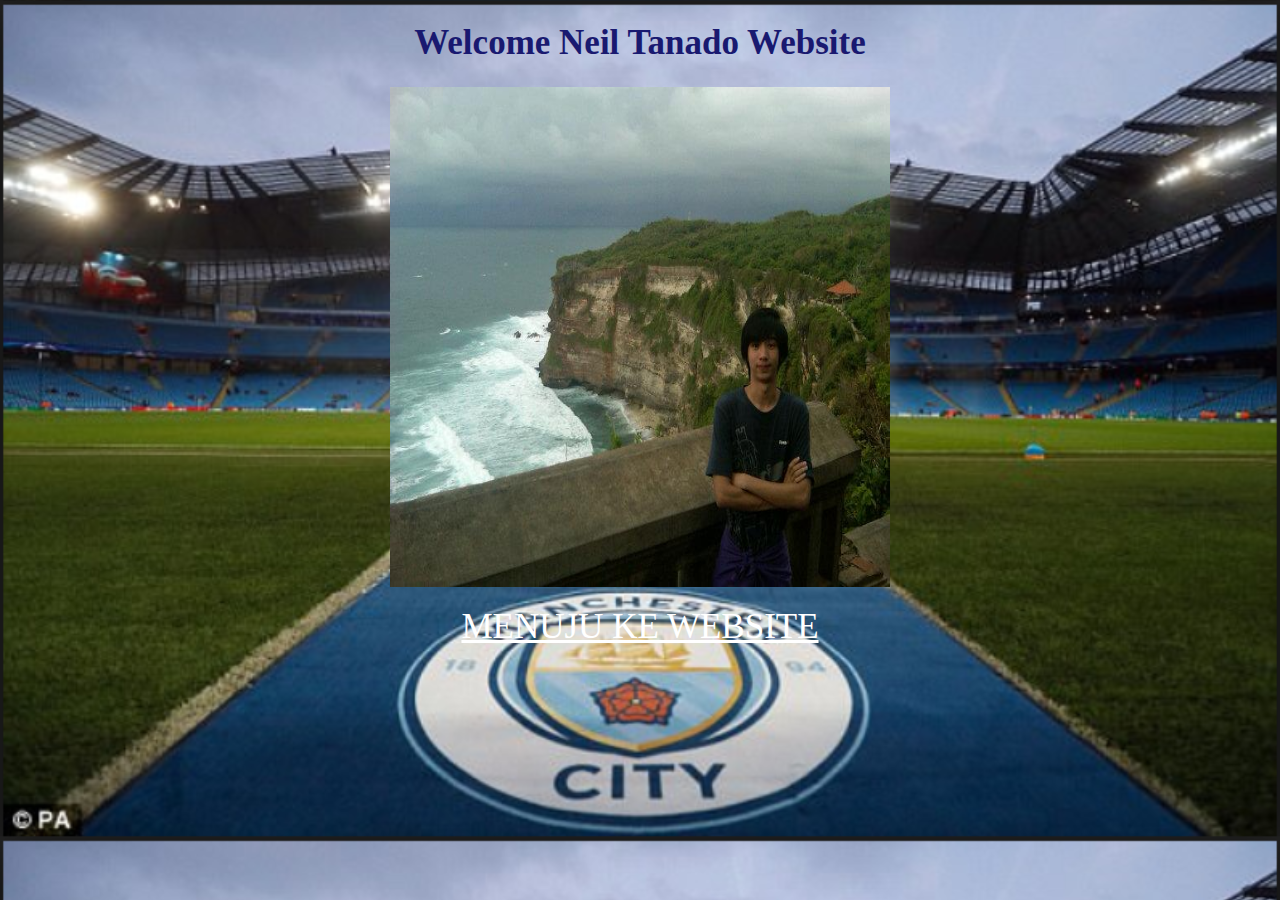
<file: index.html>
<!doctype HTML>
<html>
  <head>
    <title>Website Neil Tanado</title>
    <link href="style_index.css" rel=" stylesheet" type= "text/css">
  </head>
  <body>
    <h1> Welcome Neil Tanado Website </h1>
      <img src= "neil3.jpg" width= "500px" height="500px">
      <p>
        <a href="pendaftaran.html"> MENUJU KE WEBSITE </a>
      </p>
    </body>
    </html>
</file>
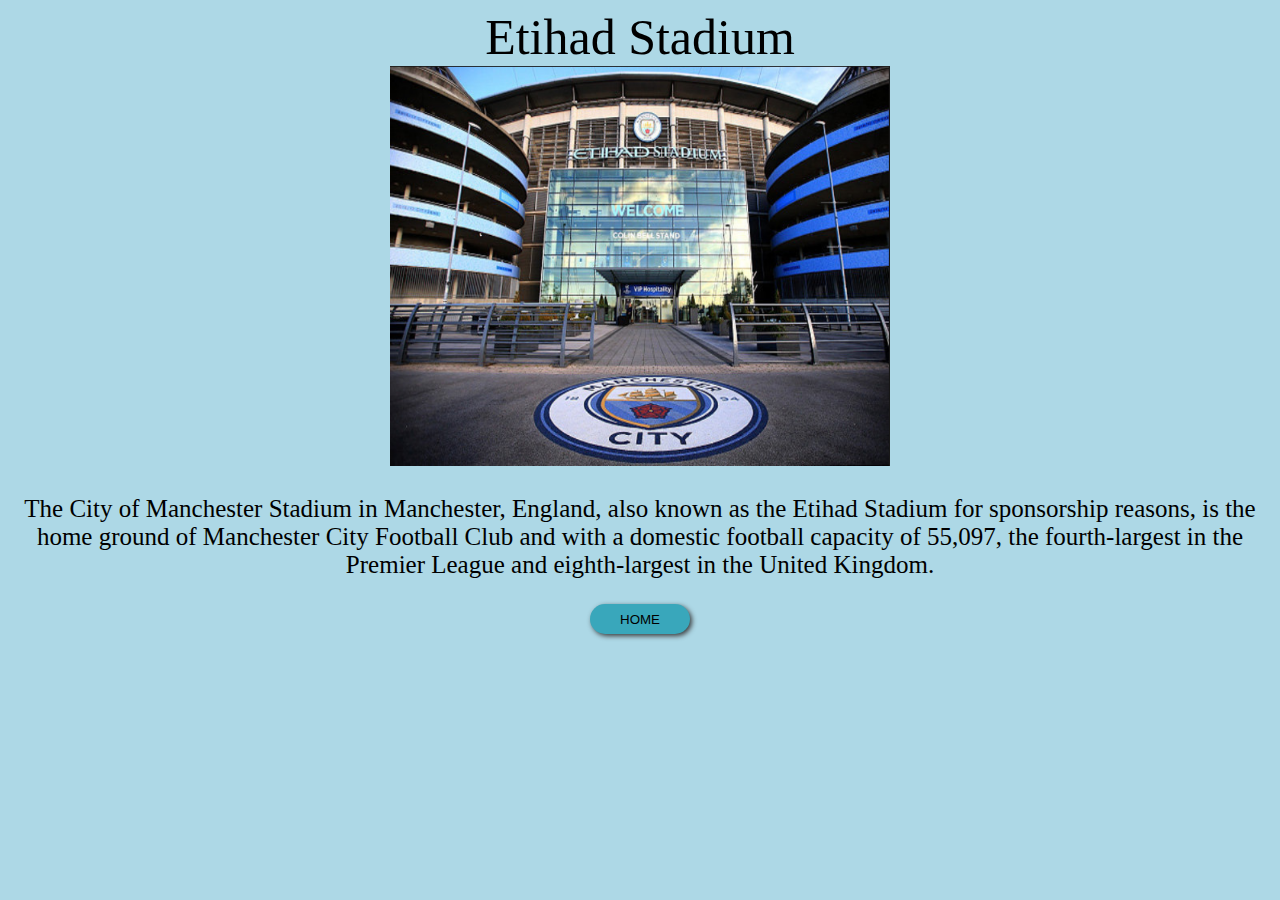
<file: Etihad.html>
<!doctype html>
<html>
    <head>
        <title>Website Neil Tanado</title>
    </head>
    <Body>
        <link href="etihad.css" rel="stylesheet" type="text/css">
        <header>Etihad Stadium</header>
        <img src="etihadstadium.png" width="500px" height="400px">
        <p>
          The City of Manchester Stadium in Manchester, England, also known as the Etihad Stadium for sponsorship reasons, is the home ground of Manchester City Football Club and with a domestic football capacity of 55,097, the fourth-largest in the Premier League and eighth-largest in the United Kingdom.
        </p>
        <div>
            <a href="home.html"><input type="button" value="HOME"></a>
        </div>
    </Body>
</html>
</file>
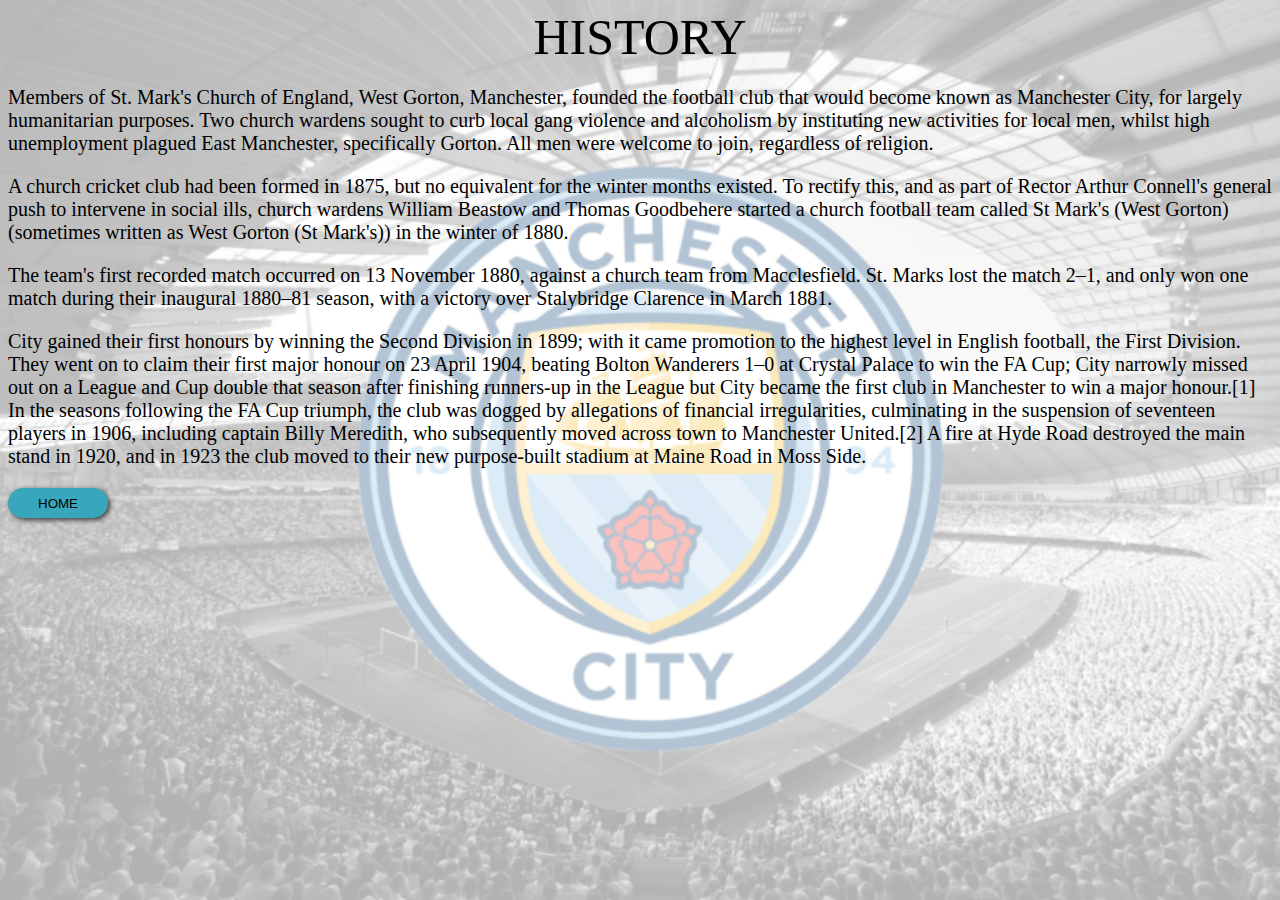
<file: history.html>
<!doctype html>
<html>
    <head>
        <title>Manchester City Club Online</title>
        <link href="historyedit.css" rel="stylesheet" type="text/css">
    </head>
    <body>
        <header>HISTORY</header>
        <P>
                Members of St. Mark's Church of England, West Gorton, Manchester, founded the football club that would become known as Manchester City, for largely humanitarian purposes. Two church wardens sought to curb local gang violence and alcoholism by instituting new activities for local men, whilst high unemployment plagued East Manchester, specifically Gorton. All men were welcome to join, regardless of religion.
                </P>
                <p>
                A church cricket club had been formed in 1875, but no equivalent for the winter months existed. To rectify this, and as part of Rector Arthur Connell's general push to intervene in social ills, church wardens William Beastow and Thomas Goodbehere started a church football team called St Mark's (West Gorton) (sometimes written as West Gorton (St Mark's)) in the winter of 1880.
                <p>
                        The team's first recorded match occurred on 13 November 1880, against a church team from Macclesfield. St. Marks lost the match 2–1, and only won one match during their inaugural 1880–81 season, with a victory over Stalybridge Clarence in March 1881.
                </p>
                <p>
                        City gained their first honours by winning the Second Division in 1899; with it came promotion to the highest level in English football, the First Division. They went on to claim their first major honour on 23 April 1904, beating Bolton Wanderers 1–0 at Crystal Palace to win the FA Cup; City narrowly missed out on a League and Cup double that season after finishing runners-up in the League but City became the first club in Manchester to win a major honour.[1] In the seasons following the FA Cup triumph, the club was dogged by allegations of financial irregularities, culminating in the suspension of seventeen players in 1906, including captain Billy Meredith, who subsequently moved across town to Manchester United.[2] A fire at Hyde Road destroyed the main stand in 1920, and in 1923 the club moved to their new purpose-built stadium at Maine Road in Moss Side.
                </p>
                <a href="home.html"><input type="button" value="HOME" /></a>
            
            
        </P>
    </body>
</html>
</file>
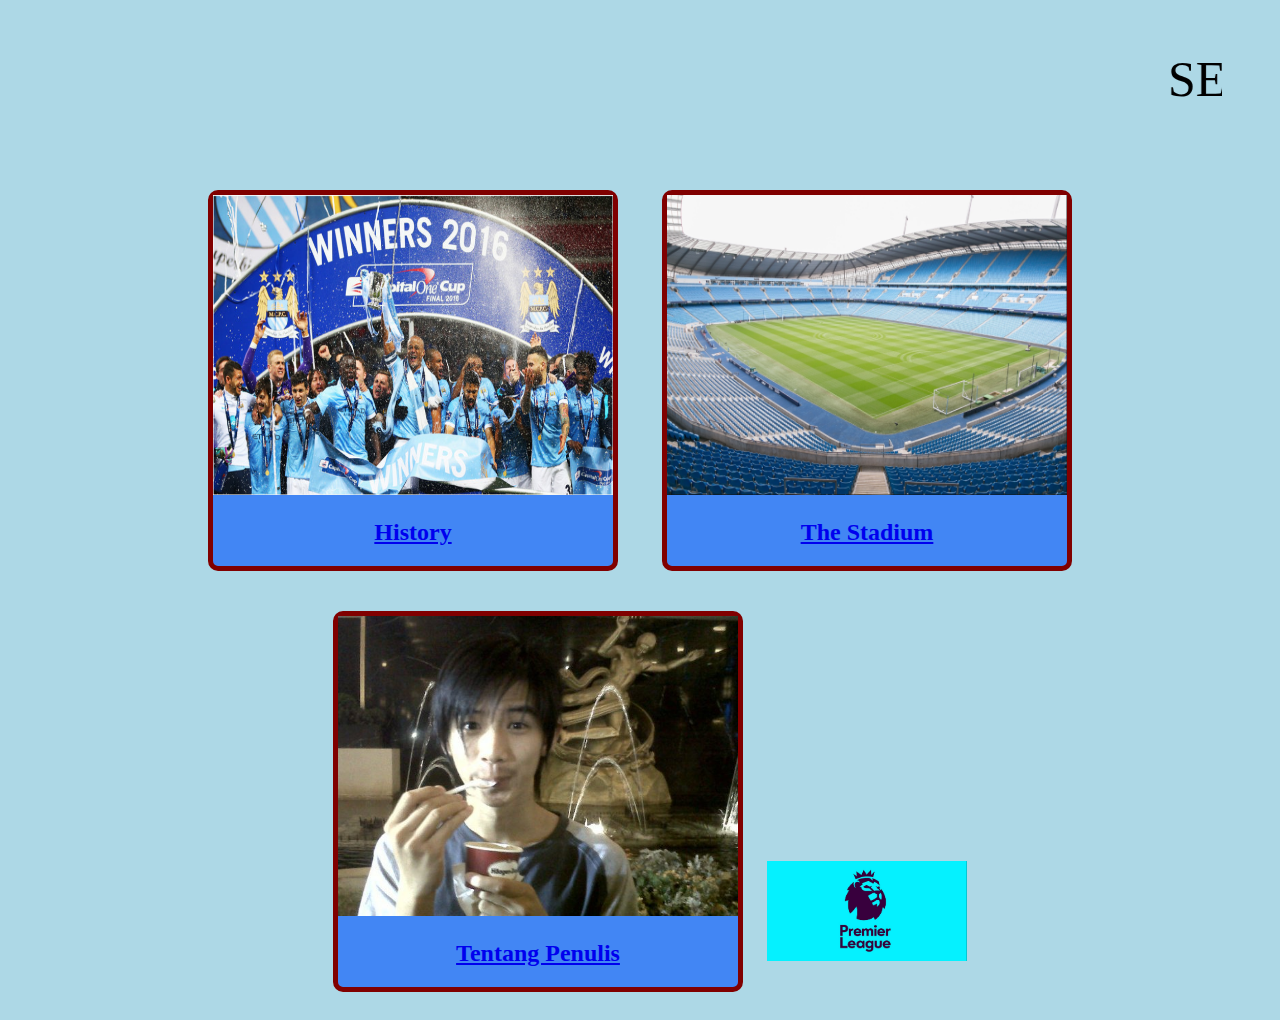
<file: home.html>
<!doctype html>
<html>
    <head>
        <title>Website Neil Tanado</title>
        <link href="home.css" rel="stylesheet" type="text/css">
    </head>
<body>
    <header>
        <marquee>SELAMAT DATANG DI WEBSITE NEIL
            </marquee>
        </header>
    <div>
        <label>
            <a href="history.html">
        <img src="history.png" width="400px" height="300px">
        <h2>History</h2>
        </a>
        </label>
    </div>
    <div>
        <label>
            <a href="Etihad.html">
        <img src="etihad.png" width="400px" height="300px">
        <h2>The Stadium</h2>
        </a>
    </label>
    </div>
    <div>
        <label>
            <a href="Team.html">
        <img src="neil1.jpg" width="400px" height="300px">
        <h2>Tentang Penulis</h2>
    </a>
    </label>
    </div>
    <img class="image" src="premierleague.png" width="200px" height="100px">
  </body>
</html>
</file>
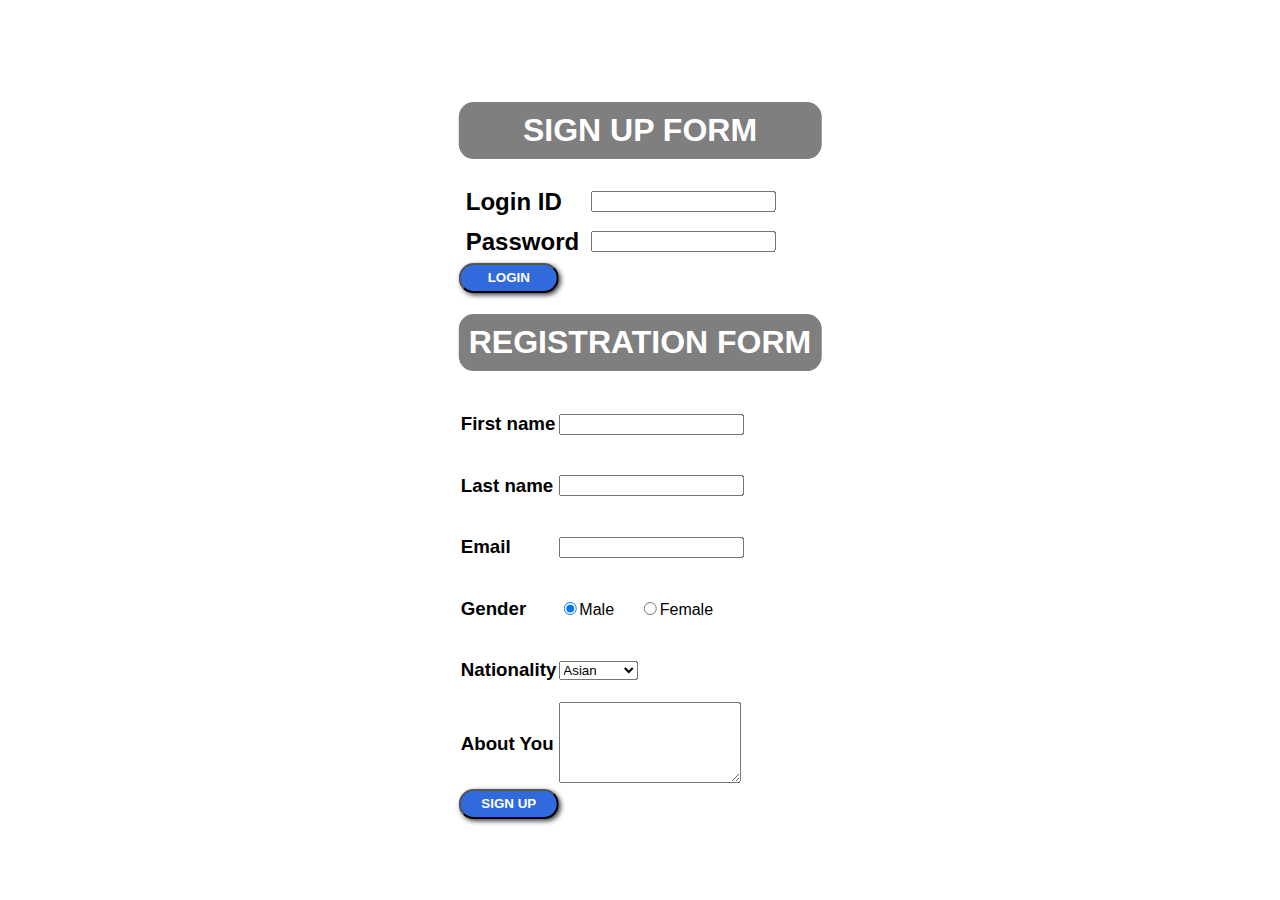
<file: pendaftaran.html>
<!doctype html>
<html>
  <head>
    <title> Manchester City Club Online </title>
    <link href="formstyle.css" rel="stylesheet" type="text/css">
  </head>
  <body>

<!-- ini untuk akalin background aspect ratio supaya full width & height -->
<div class="bg-div"></div>

<!-- untuk akalin supaya container selalu di tengah -->
<div class="login-div">

<form action="home.html" method="get">

    <div class="form-elem-container">
      <div>
        <h1>Sign Up Form</h1>
      </div>

      <table class="tb1">
        <tr>
            <td>
                <h2>Login ID</h2>
            </td>
            <td>
                <input type="text" name="txtUser" />
            </td>
        </tr>
        <tr>
            <td>
                <h2>Password</h2>
            </td>
            <td>
                <input type="password" name="txtPass" />
            </td>
        </tr>
      </table>

    </div>

    <div class="form-elem-container">
      <a href="welcome.html"><input type="submit" value="login" /></a>
    </div>

</form>

<!-- form action untuk sign up -->
<form action="home.html" method="get">

    <div class="form-elem-container">

      <div>
        <h1>Registration Form</h1>
      </div>

        <table class="tb2">
            <tr>
                <td>
                    <h3>First name</h3>
                </td>
                <td colspan="2">
                    <input type="text" name="txtFirstName" />
                </td>
            </tr>
            <tr>
                <td>
                    <h3>Last name</h3>
                </td>
                <td colspan="2">
                    <input type="text" name="txtLastName" />
                </td>
            </tr>
            <tr>
                <td>
                    <h3>Email</h3>
                </td>
                <td colspan="2">
                    <input type="text" name="txtEmail" />
                </td>
            </tr>
            <tr>
              <td>
                  <h3>Gender</h3>
              </td>
              <td>
                  <input name="txtGender" type="radio" checked="checked">Male
              </td>
              <td>
                  <input name="txtGender" type="radio">Female
              </td>
            </tr>
            <tr>
              <td>
                  <h3>Nationality</h3>
              </td>
              <td colspan="2">
                  <select name="txtNationality">
                    <option value="Asian">Asian</option>
                    <option value="Europe">Europe</option>
                    <option value="American">American</option>
                    <option value="African">African</option>
                  </select>
              </td>
            </tr>
            <tr>
                <td>
                  <h3>About You</h3>
                </td>
                <td colspan="2">
                  <textarea name="txtAboutCity" rows="5" cols="20"></textarea>
                </td>
            </tr>
        </table>

    </div>

      <div class="form-elem-container">
        <a href="welcome.html"><input type="submit" value="sign up"></a>
      </div>
</form>

<!-- Tutup div untuk class login-div -->
</div>
</body>
</html>
</file>
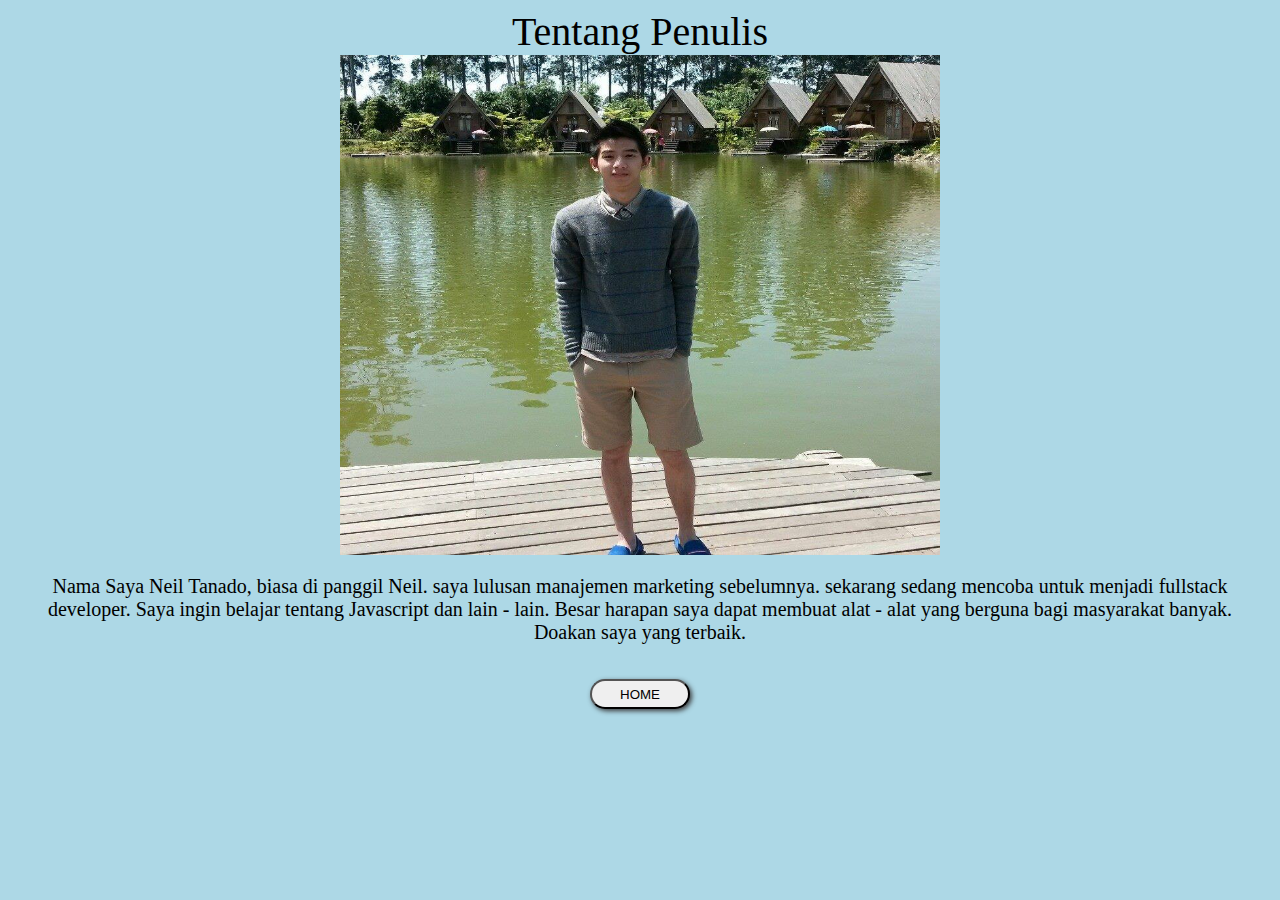
<file: Team.html>
<!DOCTYPE html>
<html>
    <head>
        <title>Website Neil Tanado</title>
        <link href="teamedit.css" rel="stylesheet" type="text/css">
    </head>
    <body>
      <header> Tentang Penulis </header>
      <div>
      <img src="neilfoto.jpg" />
    </div>
    <p>
      Nama Saya Neil Tanado, biasa di panggil Neil. saya lulusan manajemen marketing sebelumnya.
      sekarang sedang mencoba untuk menjadi fullstack developer. Saya ingin belajar tentang Javascript dan lain - lain.
      Besar harapan saya dapat membuat alat - alat yang berguna bagi masyarakat banyak. Doakan saya yang terbaik.
    </p>
  </body>
    <footer>
        <a href="home.html"><input type="button" value="HOME" /></a>
      </footer>
</html>
</file>
<file: style_index.css>
body {
  text-align: center
}
html{
  background: url('backgroundindex.png');
  background-size: cover;
}
a {
  font-family: lucida;
  font-weight: 20px;
  color: white;
  font-size: 35px;
}
h1 {
  font-family: lucida;
  font-weight: 20px;
  font-size: 35px;
  color: midnightblue;
}
</file>
<file: etihad.css>
header{
    text-align: center;
    font-family: 'trebbuchet MS';
    font-size: 50px;
    font-weight: 50px;
}
body{
    text-align: center;
    background: lightblue
}
p{
    font-family: cursive;
    font-size: 25px;
    font-weight:30px;
}

input[type="button"]{
  text-transform: uppercase;
  background-color: rgb(57, 167, 187);
  border: none;
  min-width: 100px;
  min-height: 30px;
  color: black;
  box-shadow: 2px 2px 5px #3b3c3d;
  border-radius: 15px;
  font-weight:40px;
}
</file>
<file: historyedit.css>
header{
    text-align: center;
    font-family: 'trebbuchet MS';
    font-size: 50px;
    font-weight: 50px;
}
p{
    font-family: cursive;
    font-size: 20px;
    font-weight:10px;
    color: black
}
input[type="button"]{
    text-transform: uppercase;
    background-color: rgb(57, 167, 187);
    border: none;
    min-width: 100px;
    min-height: 30px;
    color: black;
    box-shadow: 2px 2px 5px #3b3c3d;
    border-radius: 15px;
    font-weight:40px;
    text-align: center
  }
head{
    width: 100%;
    height: 100%;
    display: block;
    padding: 0;
    margin: 0;
    position: absolute;
    left: 0;
    top: 0;
    background: url('historybg.png'); 
    background-size: cover;
    background-position: center center;
    background-repeat: no-repeat;
    z-index: -1;
    opacity: 0.3;
</file>
<file: home.css>
div{
    display:inline-block;
    text-align: center;
    margin: 20px;
    background: #4286f4;
    border: 5px solid maroon;
    border-radius:10px
}

  header{
      font-weight:35px;
      font-size:50px;
    text-align:center;
    font-family: 'Lucida Sans';
    margin: 50px;
  }
 html{
      background:lightblue;
  }
  body{
      text-align: center;
    }
</file>
<file: formstyle.css>
html,body {
  padding: 0;
  margin: 0;
  font-family: arial;
}

.login-div {
  width: auto;
  height: auto;
  display: block;
  position: absolute;
  left: 50%;
  top: 50%;
  transform: translate(-50%,-50%);
}

input[type="submit"] {
  text-transform: uppercase;
  background-color: rgb(48, 106, 221);
  min-width: 100px;
  min-height: 30px;
  color: #FFF;
  font-weight: bold;
  box-shadow: 2px 2px 5px #3b3c3d;
  border-radius: 15px;
}

h1 {
  border: none;
  background-color: rgba(0,0,0,0.5);
  text-align: center;
  padding: 10px;
  border-radius: 15px;
  color: white;
  text-transform: uppercase;
}

h2 {
  padding: 0;
  margin: 0;
}

.tb1 tr td {
  padding: 5px;
}

.tb2 tr td {
  padding: 0;
  margin: 0;
}
</file>
<file: teamedit.css>
Header{
    font-family: 'lucida sans';
    font-size: 40px;
    font-weight: 50px;
    text-align: center
}

input[type="button"]{
    text-transform: uppercase;
    background-color: white
    border: none;
    min-width: 100px;
    min-height: 30px;
    color: black;
    box-shadow: 2px 2px 5px #3b3c3d;
    border-radius: 15px;
    font-weight:40px;
    text-align: center;
    margin: 20px;}

body{
  text-align: center;
  background: lightblue;
  font-size: 20px;
  font-weight: 40px;
  font-style: times;
}
p{
  margin:15px;
}
img{
  width: 600px;
  height: 500px;
}
</file>
